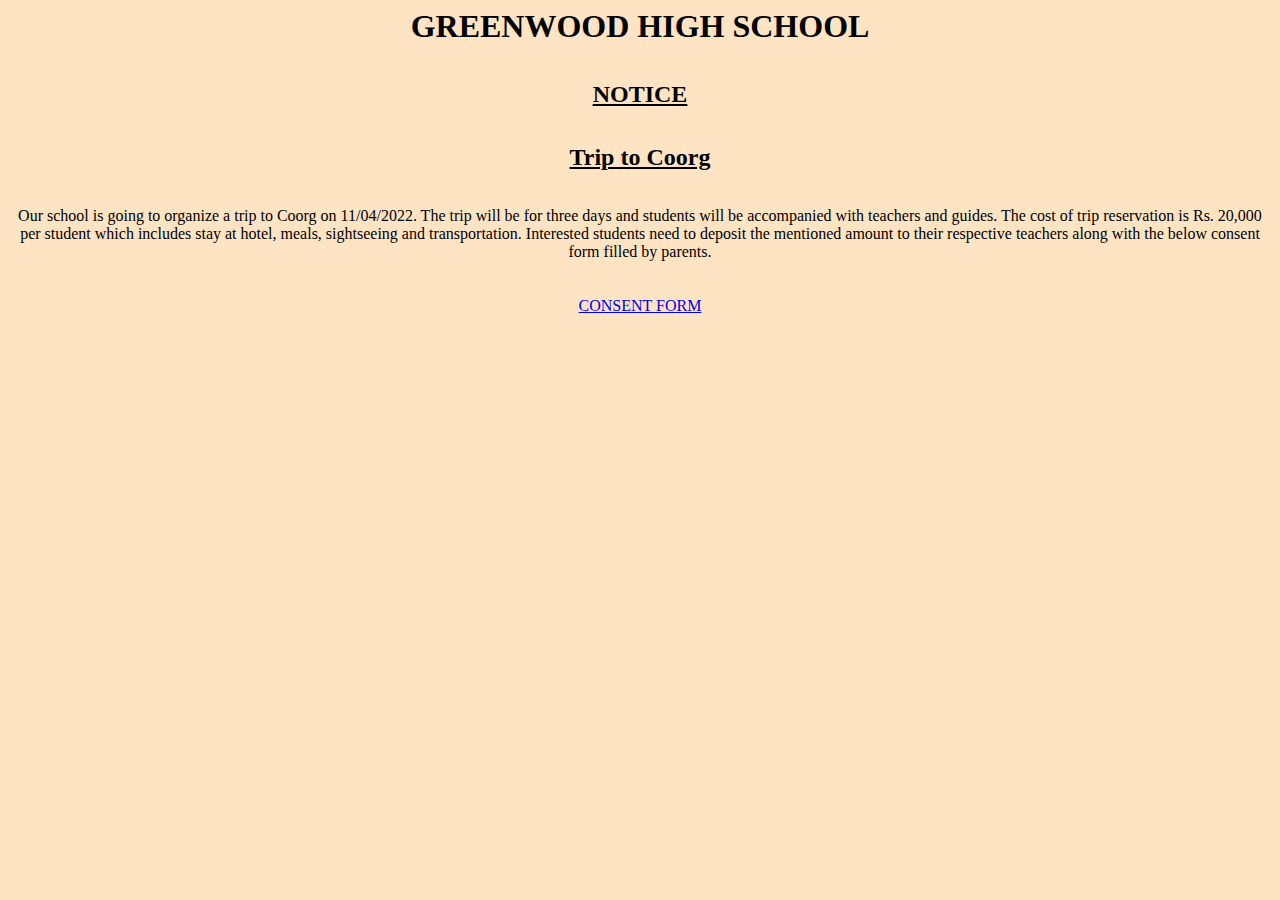
<file: index.html>
<!DOCTYPE html>
<html>
    <head>
        <title>Term 2 Worksheet</title>
        <link rel="stylesheet" href="style.css">
    </head>
    <body>
        <h1>GREENWOOD HIGH SCHOOL</h1>
        <br>
        <br>
        <h2><u>NOTICE</u></h2>
        <br>
        <br>
        <h2><b><u>Trip to Coorg</u></b></h2>
        <br>
        <br>
        <p>Our school is going to organize a trip to Coorg on 11/04/2022. The trip will be for three days and students
            will be accompanied with teachers and guides. The cost of trip reservation is Rs. 20,000 per student which
            includes stay at hotel, meals, sightseeing and transportation. Interested students need to deposit the
            mentioned amount to their respective teachers along with the below consent form filled by parents.
        </p>
        <br>
        <br>
        <center><a href="form.html">CONSENT FORM</a></center>
    </body>
</html>
</file>
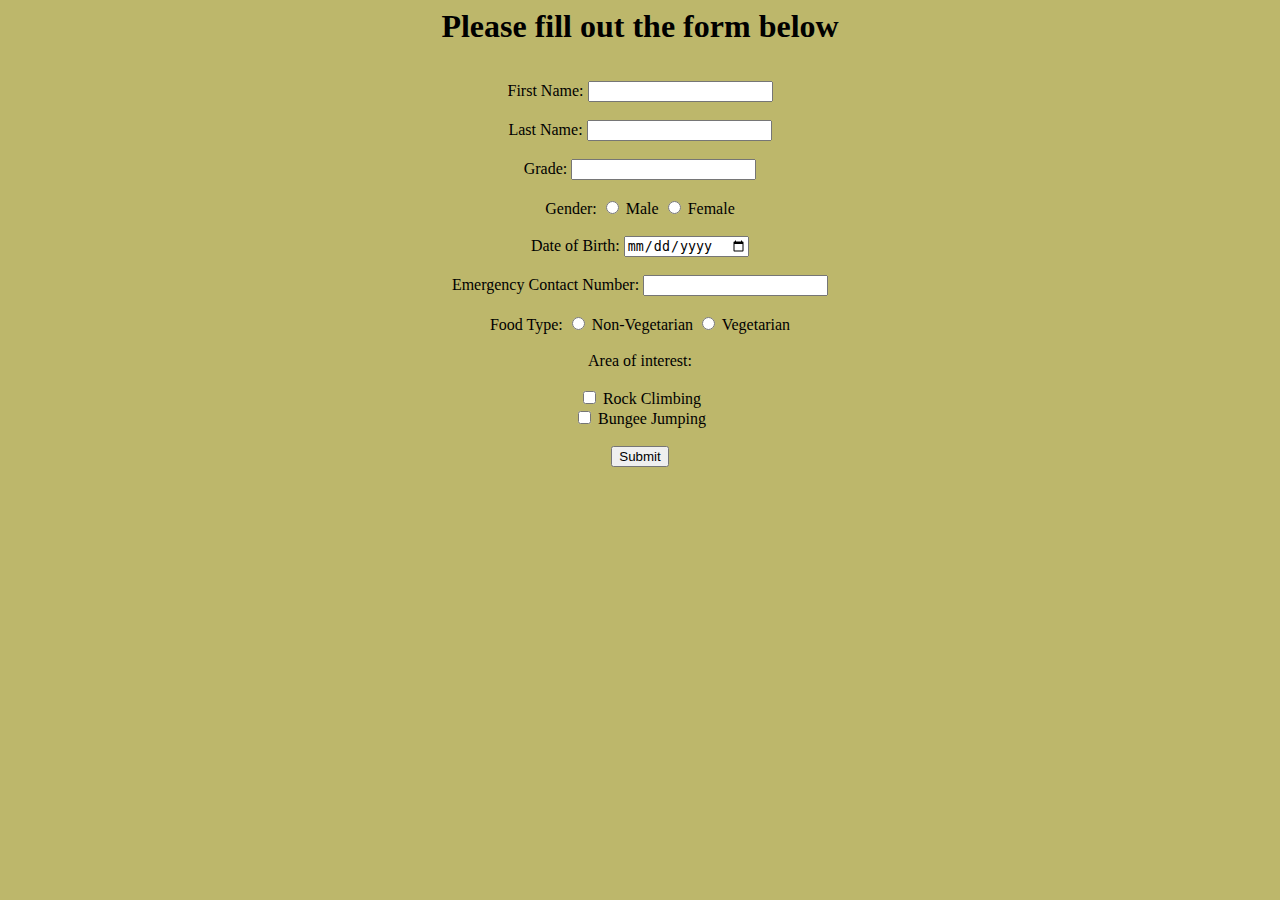
<file: form.html>
<!DOCTYPE html>
<html>
    <head>
        <title>Consent Form</title>
        <link rel="stylesheet" href="form.css">
    </head>
    <body>
        <h1>Please fill out the form below</h1>
        <br>
        <br>
        <form action="submit.html">
            <label for="fname">First Name: </label>
            <input type="text" name="" id="fname" name="fname"><br><br>
            <label for="lname">Last Name: </label>
            <input type="text" name="lname" id="lname"><br><br>
            <label for="grade">Grade: </label>
            <input type="number" name="grade" id="grade"><br><br>
            <label for="gender">Gender: </label>
            <input type="radio" name="gender" id="gender" value="Male">
            <label for="gender">Male</label>
            <input type="radio" name="gender" id="gender" value="Female">
            <label for="gender">Female</label><br><br>
            <label for="dob">Date of Birth: </label>
            <input type="date" name="dob" id="dob"><br><br>
            <label for="contact_number">Emergency Contact Number: </label>
            <input type="tel" name="contact_number" id="contact_number"><br><br>
            <label for="foot_type">Food Type:</label>
            <input type="radio" name="food_type" id="food_type" value="Non-Vegetarian">
            <label for="food_type">Non-Vegetarian</label>
            <input type="radio" name="food_type" id="food_type" value="Vegetarian">
            <label for="food_type">Vegetarian</label><br><br>
            <label for="interest">Area of interest: </label><br><br>
            <input type="checkbox" id="interest" name="interest">
            <label for="interest">Rock Climbing</label><br>
            <input type="checkbox" id="interest" name="interest">
            <label for="interest">Bungee Jumping</label><br><br>
            <input type="submit">
        </form>
    </body>
</html>
</file>
<file: style.css>
body {
    background-color: bisque;
}

h1, h2, p, a {
    text-align: center;
    margin: auto;
}
</file>
<file: form.css>
body {
    background-color: darkkhaki;
}

h1 {
    text-align: center;
    margin: auto;
}

form {
    text-align: center;
}
</file>
